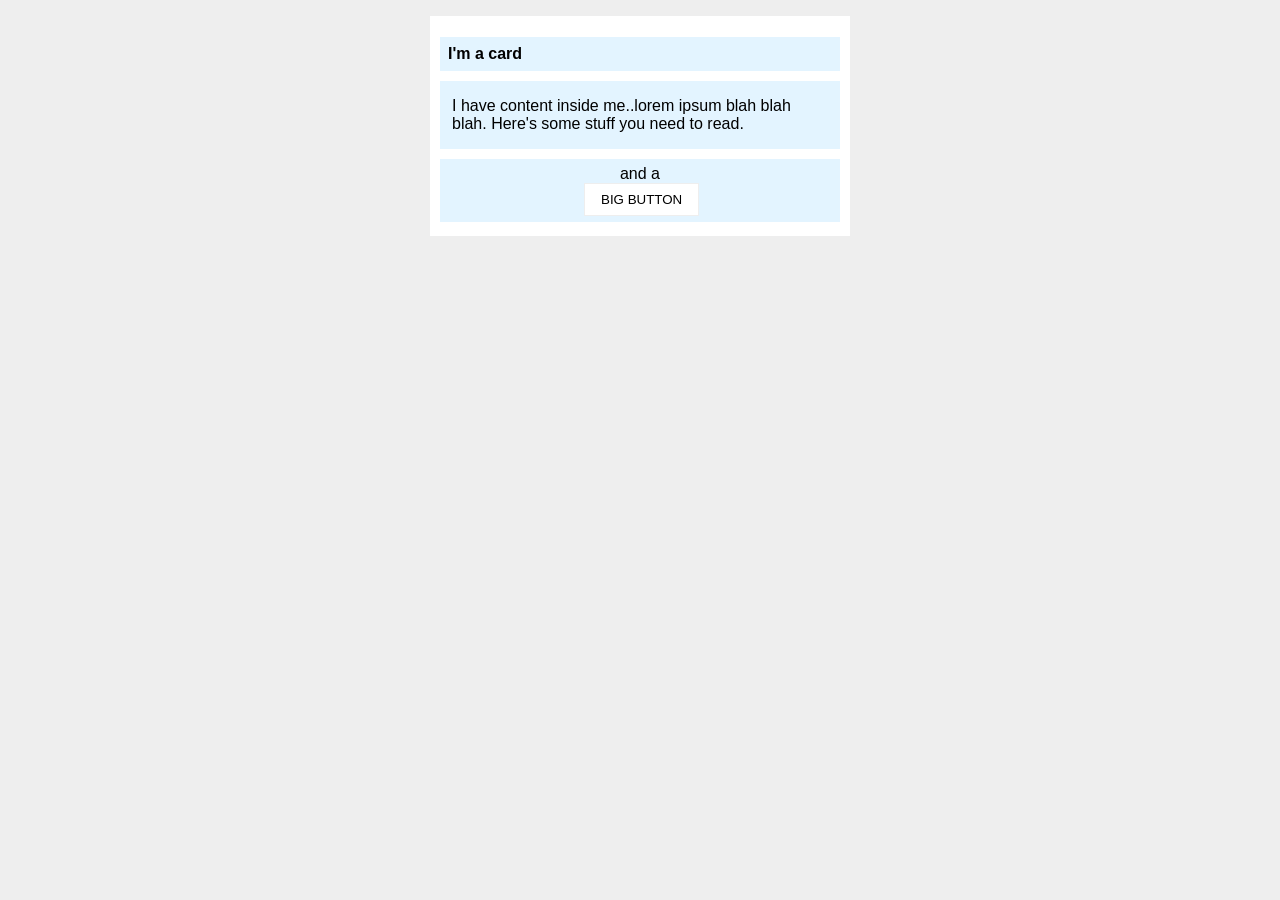
<file: foundations/block-and-inline/02-margin-and-padding-2/index.html>
<!DOCTYPE html>
<html lang="en">

<head>
  <meta charset="UTF-8">
  <meta http-equiv="X-UA-Compatible" content="IE=edge">
  <meta name="viewport" content="width=device-width, initial-scale=1.0">
  <title>Margin and Padding exercise 2</title>
  <link rel="stylesheet" href="style.css">
</head>

<body>
  <div class="card">
    <h1 class="title">I'm a card</h1>
    <div class="content">I have content inside me..lorem ipsum blah blah blah. Here's some stuff you need to read.</div>
    <div class="button-container">and a <button>BIG BUTTON</button></div>
  </div>
</body>

</html>
</file>
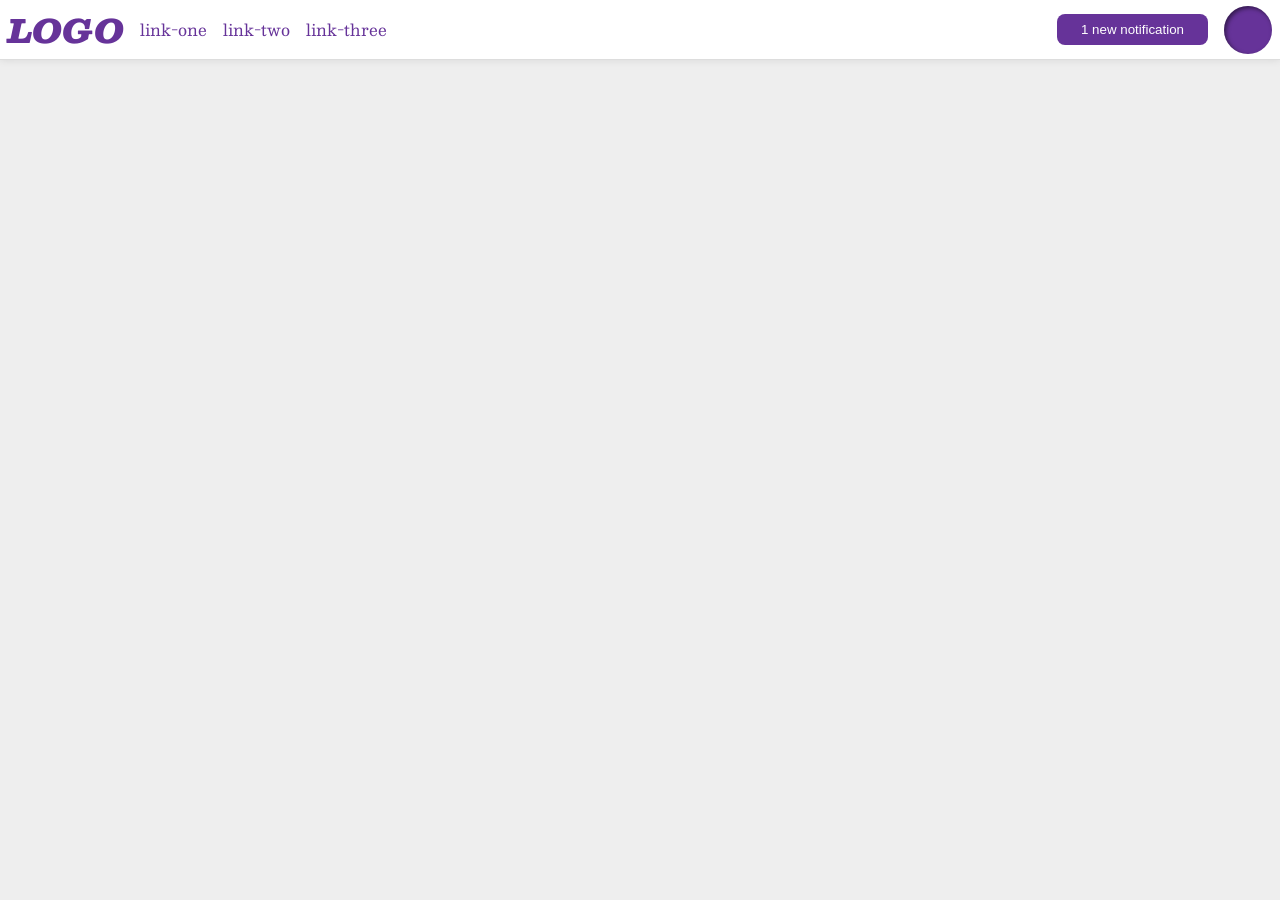
<file: foundations/flex/03-flex-header-2/index.html>
<!DOCTYPE html>
<html lang="en">

<head>
  <meta charset="UTF-8">
  <meta http-equiv="X-UA-Compatible" content="IE=edge">
  <meta name="viewport" content="width=device-width, initial-scale=1.0">
  <title>Flex Header 2</title>
  <link rel="stylesheet" href="style.css">
</head>

<body>
  <div class="header">
    <div class="logo-link">
      <div class="logo">
        LOGO
      </div>
      <ul class="links">
        <li><a href="https://google.com">link-one</a></li>
        <li><a href="https://google.com">link-two</a></li>
        <li><a href="https://google.com">link-three</a></li>
      </ul>
    </div>
    <div class="notif-image">
      <button class="notifications">
        1 new notification
      </button>
      <div class="profile-image"></div>
    </div>
  </div>
</body>

</html>
</file>
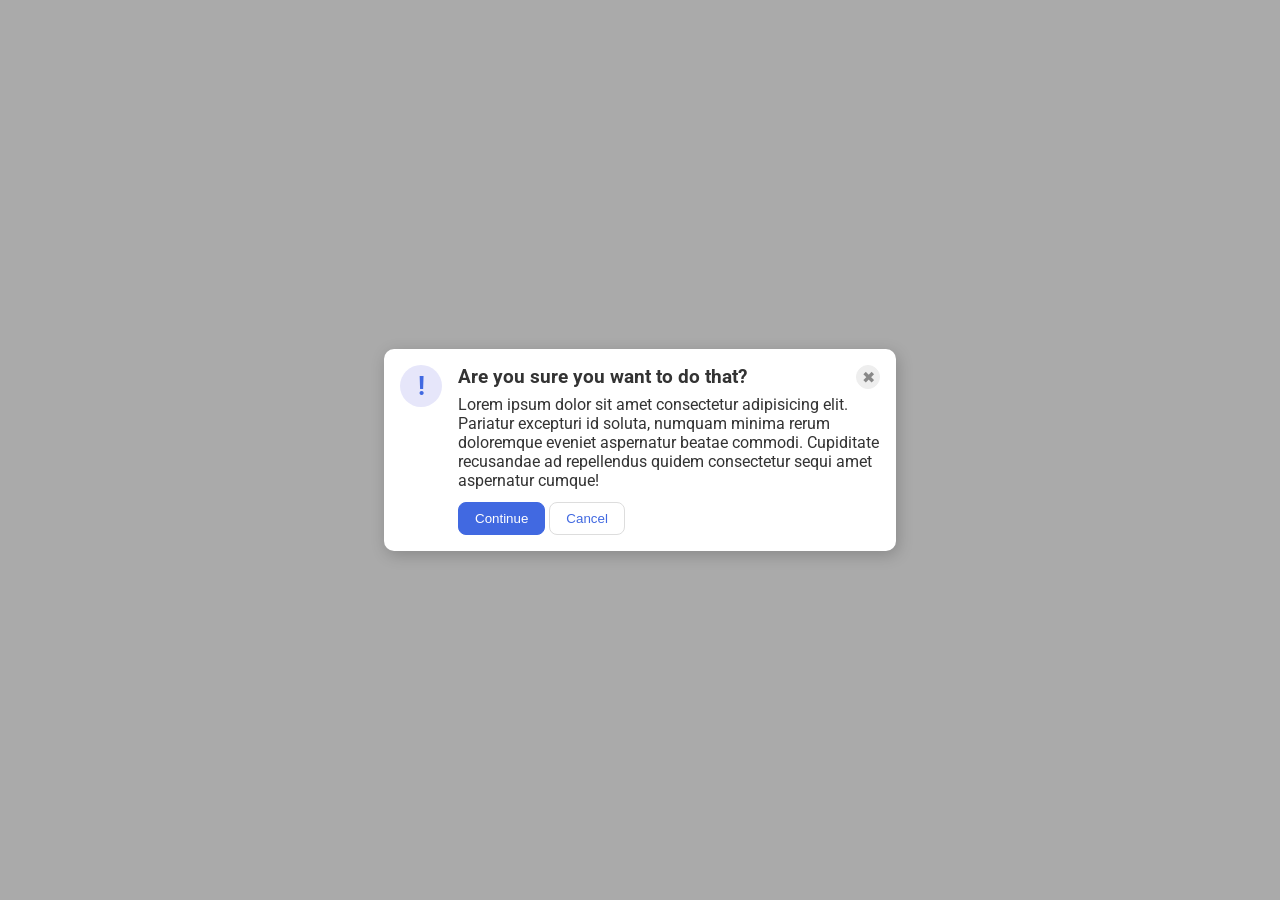
<file: foundations/flex/05-flex-modal/index.html>
<!DOCTYPE html>
<html lang="en">

<head>
  <meta charset="UTF-8">
  <meta http-equiv="X-UA-Compatible" content="IE=edge">
  <meta name="viewport" content="width=device-width, initial-scale=1.0">
  <link rel="stylesheet" href="style.css">
  <title>Modal</title>
</head>

<body>
  <div class="modal">

    <div class="icon">!</div>
    <div class="head">
      <div class="header">
        <h3>Are you sure you want to do that?</h3>
        <button class="close-button">✖</button>
      </div>


      <div class="text">Lorem ipsum dolor sit amet consectetur adipisicing elit. Pariatur excepturi id soluta, numquam
        minima rerum doloremque eveniet aspernatur beatae commodi. Cupiditate recusandae ad repellendus quidem
        consectetur
        sequi amet aspernatur cumque!
      </div>

      <div class="buttons">
        <button class="continue">Continue</button>
        <button class="cancel">Cancel</button>
      </div>
    </div>
  </div>

  </div>
</body>

</html>
</file>
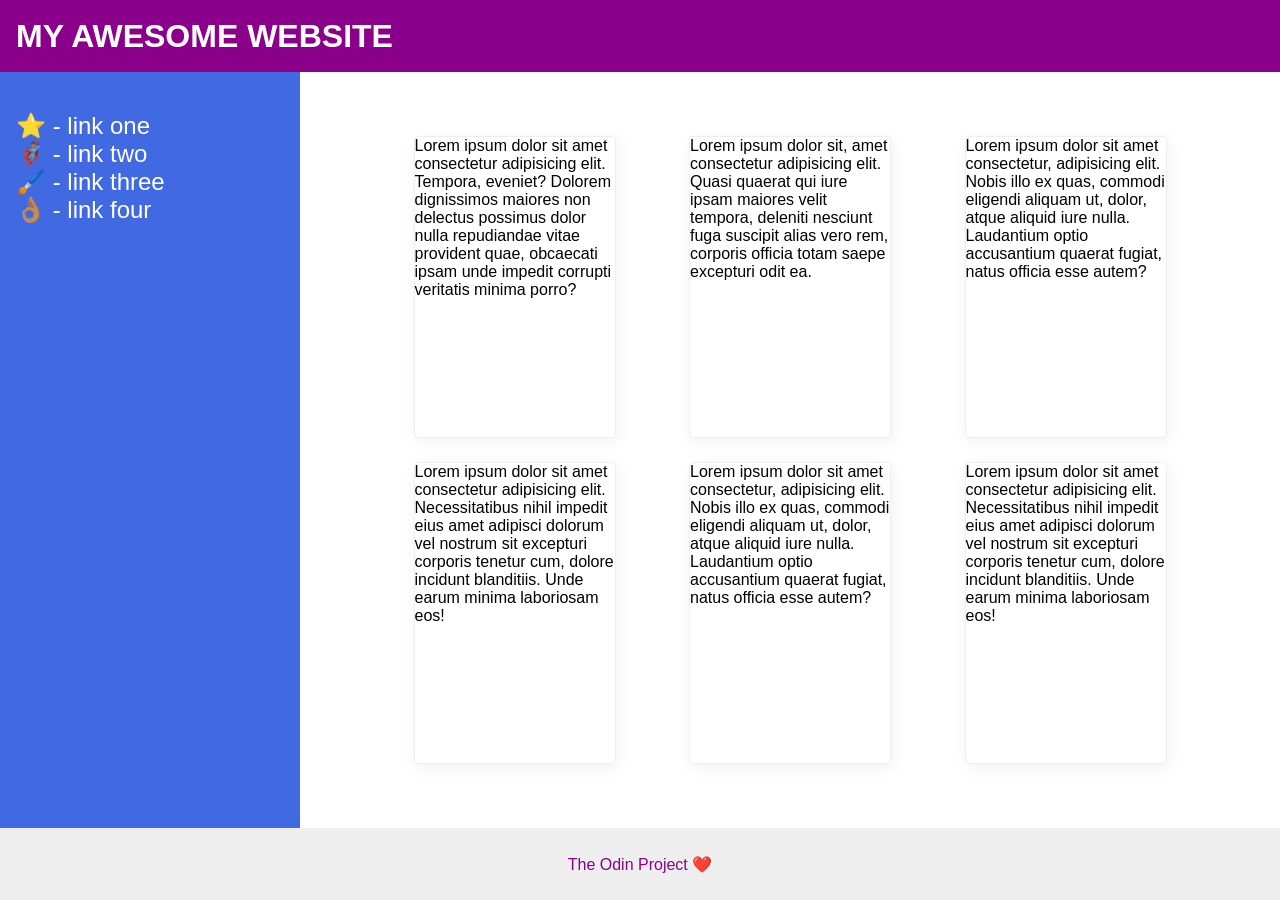
<file: foundations/flex/07-flex-layout-2/index.html>
<!DOCTYPE html>
<html lang="en">

<head>
  <meta charset="UTF-8">
  <meta http-equiv="X-UA-Compatible" content="IE=edge">
  <meta name="viewport" content="width=device-width, initial-scale=1.0">
  <title>The Holy Grail</title>
  <link rel="stylesheet" href="style.css">
</head>

<body>
  <div class="header">
    MY AWESOME WEBSITE
  </div>

  <div class="content">
    <div class="sidebar">
      <ul>
        <li><a href="#">⭐ - link one</a></li>
        <li><a href="#">🦸🏽‍♂️ - link two</a></li>
        <li><a href="#">🖌️ - link three</a></li>
        <li><a href="#">👌🏽 - link four</a></li>
      </ul>
    </div>

    <div class="cards">
      <div class="card">Lorem ipsum dolor sit amet consectetur adipisicing elit. Tempora, eveniet? Dolorem dignissimos
        maiores non delectus possimus dolor nulla repudiandae vitae provident quae, obcaecati ipsam unde impedit
        corrupti veritatis minima porro?</div>
      <div class="card">Lorem ipsum dolor sit, amet consectetur adipisicing elit. Quasi quaerat qui iure ipsam maiores
        velit tempora, deleniti nesciunt fuga suscipit alias vero rem, corporis officia totam saepe excepturi odit ea.
      </div>
      <div class="card">Lorem ipsum dolor sit amet consectetur, adipisicing elit. Nobis illo ex quas, commodi eligendi
        aliquam ut, dolor, atque aliquid iure nulla. Laudantium optio accusantium quaerat fugiat, natus officia esse
        autem?</div>
      <div class="card">Lorem ipsum dolor sit amet consectetur adipisicing elit. Necessitatibus nihil impedit eius amet
        adipisci dolorum vel nostrum sit excepturi corporis tenetur cum, dolore incidunt blanditiis. Unde earum minima
        laboriosam eos!</div>
      <div class="card">Lorem ipsum dolor sit amet consectetur, adipisicing elit. Nobis illo ex quas, commodi eligendi
        aliquam ut, dolor, atque aliquid iure nulla. Laudantium optio accusantium quaerat fugiat, natus officia esse
        autem?</div>
      <div class="card">Lorem ipsum dolor sit amet consectetur adipisicing elit. Necessitatibus nihil impedit eius amet
        adipisci dolorum vel nostrum sit excepturi corporis tenetur cum, dolore incidunt blanditiis. Unde earum minima
        laboriosam eos!</div>
    </div>
  </div>

  <div class="footer">
    The Odin Project ❤️
  </div>
</body>

</html>
</file>
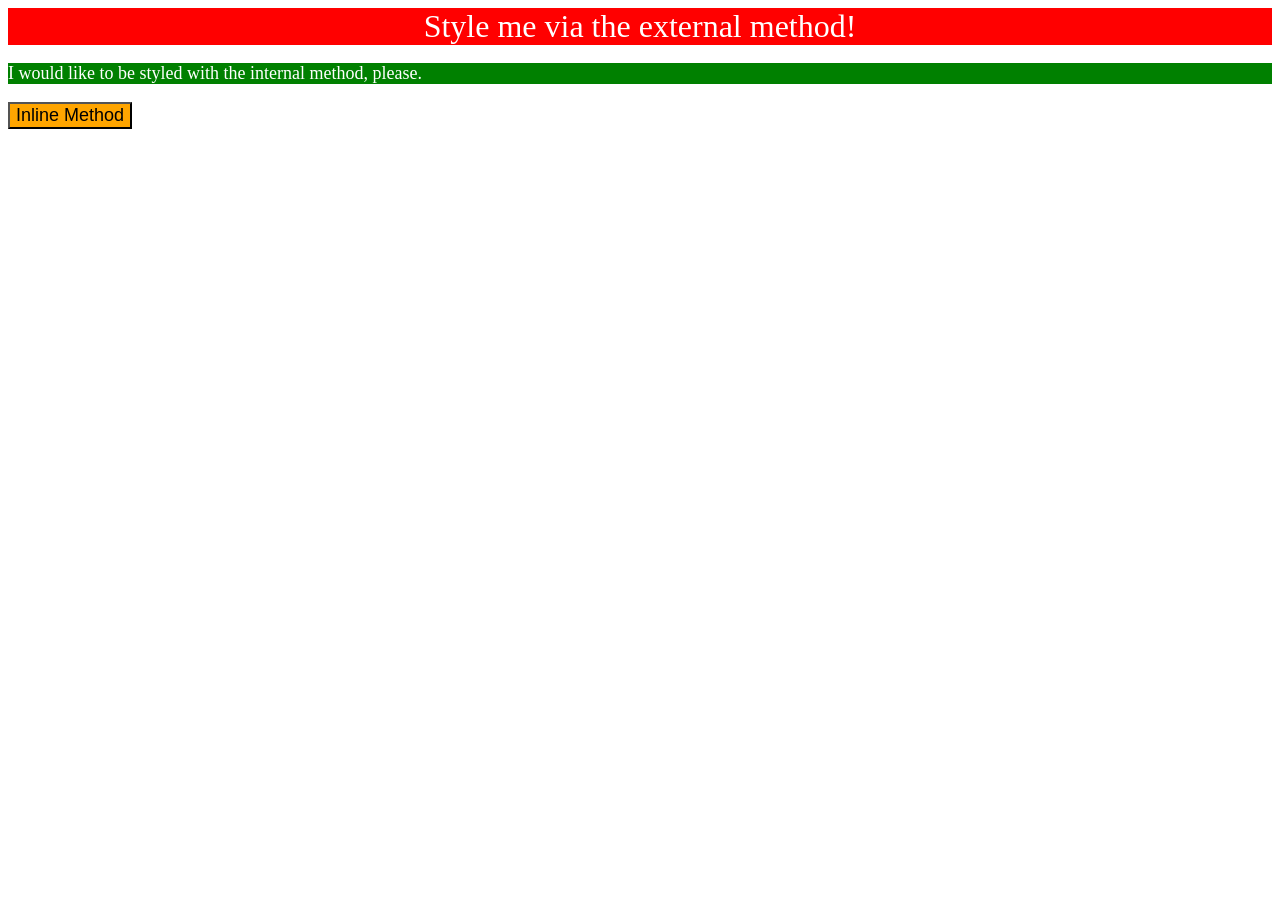
<file: foundations/intro-to-css/01-css-methods/index.html>
<!DOCTYPE html>
<html lang="en">

<head>
  <meta charset="UTF-8">
  <meta http-equiv="X-UA-Compatible" content="IE=edge">
  <meta name="viewport" content="width=device-width, initial-scale=1.0">
  <link href="styles.css" rel="stylesheet">
  <title>Methods for Adding CSS</title>
  <style>
    p {
      background-color: green;
      color: white;
      font-size: 18px;
    }
  </style>
</head>

<body>
  <div>Style me via the external method!</div>
  <p>I would like to be styled with the internal method, please.</p>
  <button style="background-color: orange; font-size: 18px">Inline Method</button>
</body>

</html>
</file>
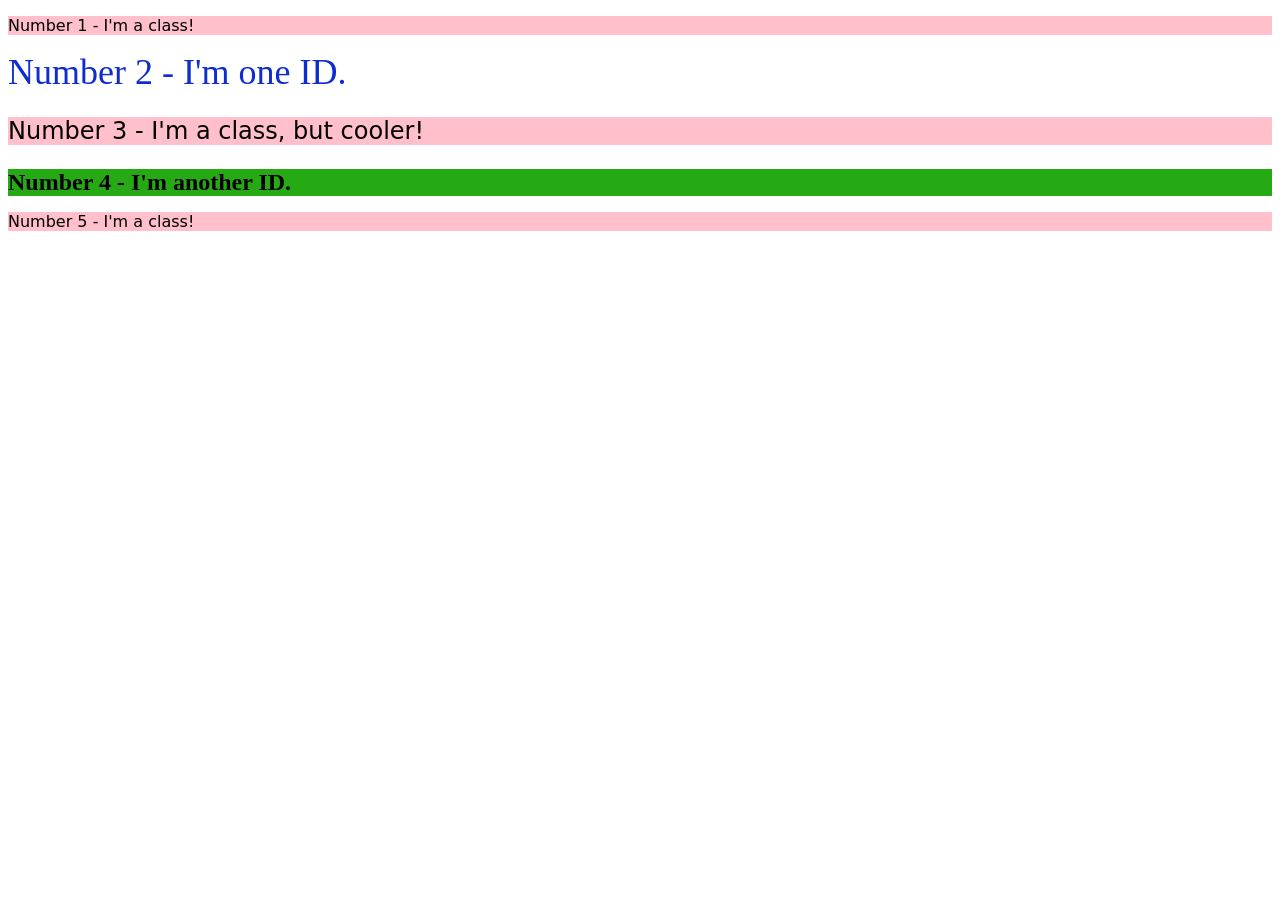
<file: foundations/intro-to-css/02-class-id-selectors/index.html>
<!DOCTYPE html>
<html lang="en">

<head>
  <meta charset="UTF-8">
  <meta http-equiv="X-UA-Compatible" content="IE=edge">
  <meta name="viewport" content="width=device-width, initial-scale=1.0">
  <title>Class and ID Selectors</title>
  <link rel="stylesheet" href="style.css">
</head>

<body>
  <p class="odd-numbers">Number 1 - I'm a class!</p>
  <div id="Number-2">Number 2 - I'm one ID.</div>
  <p class="odd-numbers font-size">Number 3 - I'm a class, but cooler!</p>
  <div id="Number-4" class="font-size">Number 4 - I'm another ID.</div>
  <p class="odd-numbers">Number 5 - I'm a class!</p>
</body>

</html>
</file>
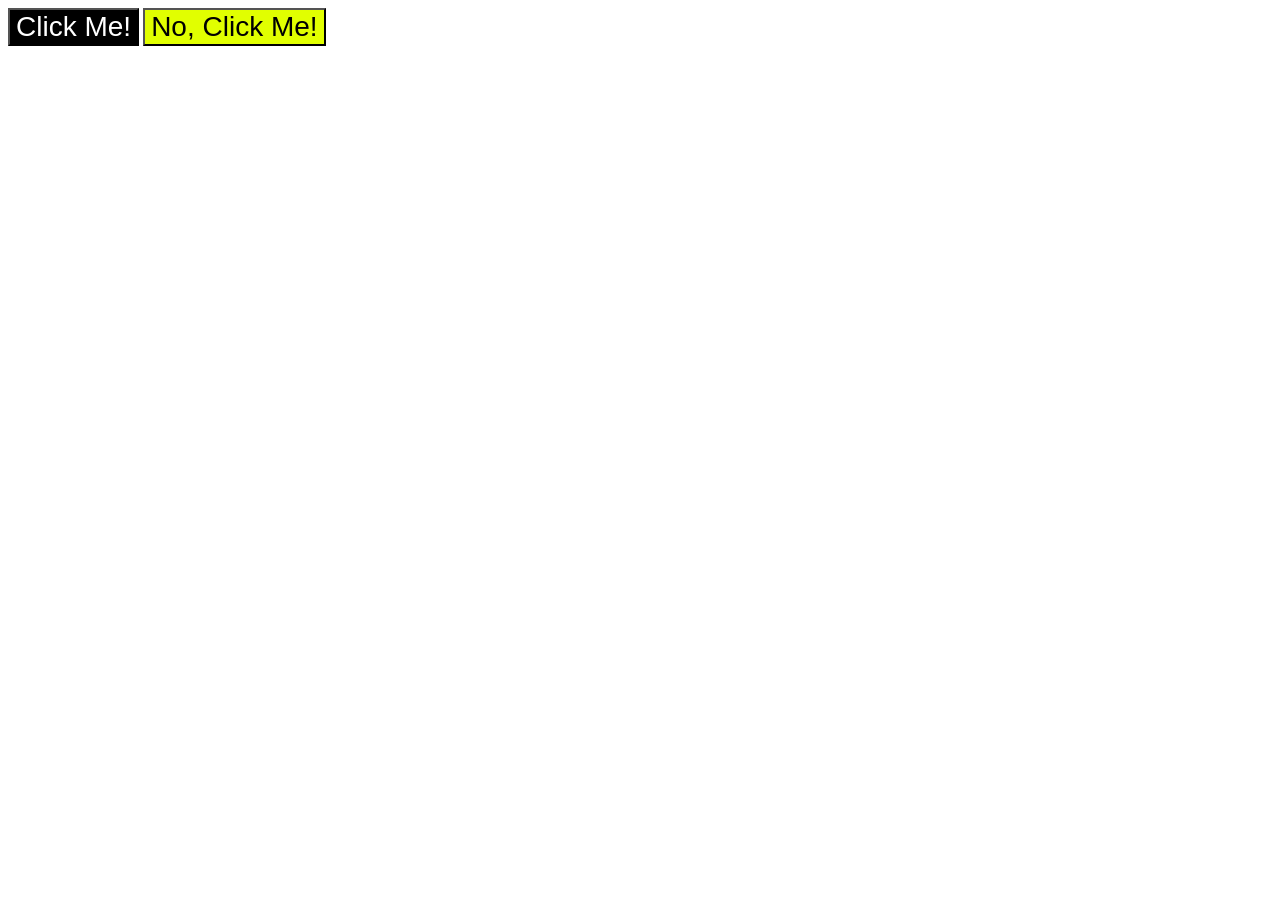
<file: foundations/intro-to-css/03-grouping-selectors/index.html>
<!DOCTYPE html>
<html lang="en">

<head>
  <meta charset="UTF-8">
  <meta http-equiv="X-UA-Compatible" content="IE=edge">
  <meta name="viewport" content="width=device-width, initial-scale=1.0">
  <title>Grouping Selectors</title>
  <link rel="stylesheet" href="style.css">
</head>

<body>
  <button class="first">Click Me!</button>
  <button class="second">No, Click Me!</button>
</body>

</html>
</file>
<file: foundations/block-and-inline/02-margin-and-padding-2/style.css>
body {
  background: #eee;
  font-family: sans-serif;
}

.card {
  width: 400px;
  background: #fff;
  margin: 16px auto;
  padding: 10px;
  padding-top: 10px;
  height: 200px;
}

.title {
  background: #e3f4ff;
  padding: 8px;
  font-size: 16px;
}

.content {
  background: #e3f4ff;
  padding: 16px 12px;
}

.button-container {
  background: #e3f4ff;
  display: block;
  margin-top: 10px;
  padding: 6px;
  text-align: center;
}

button {
  background: white;
  border: 1px solid #eee;
  display: block;
  padding: 8px 16px;
  margin-left: 138px;
}
</file>
<file: foundations/flex/03-flex-header-2/style.css>
/* this is some magical font-importing.  
you'll learn about it later. */
@import url('https://fonts.googleapis.com/css2?family=Besley:ital,wght@0,400;1,900&display=swap');

body {
  margin: 0;
  background: #eee;
  font-family: Besley, serif;
}

.header {
  background: white;
  border-bottom: 1px solid #ddd;
  box-shadow: 0 0 8px rgba(0, 0, 0, .1);
  display: flex;
  justify-content: space-between;
  align-items: center;
}

.profile-image {
  background: rebeccapurple;
  box-shadow: inset 2px 2px 4px rgba(0, 0, 0, .5);
  border-radius: 50%;
  width: 48px;
  height: 48px;
}

.logo {
  color: rebeccapurple;
  font-size: 32px;
  font-weight: 900;
  font-style: italic;
}

button {
  border: none;
  border-radius: 8px;
  background: rebeccapurple;
  color: white;
  padding: 8px 24px;
}

a {
  /* this removes the line under our links */
  text-decoration: none;
  color: rebeccapurple;
}

ul {
  list-style-type: none;
  display: flex;
  padding-left: 16px;
  gap: 16px;
}

.logo-link {
  display: flex;
  justify-content: space-evenly;
  align-items: center;
  margin-left: 8px;
}

.notif-image {
  display: flex;
  gap: 16px;
  align-items: center;
  margin-right: 8px;
}
</file>
<file: foundations/flex/05-flex-modal/style.css>
@import url('https://fonts.googleapis.com/css2?family=Roboto:wght@400;700&display=swap');

html,
body {
  height: 100%;
}

body {
  font-family: Roboto, sans-serif;
  margin: 0;
  background: #aaa;
  color: #333;
  /* I'll give you this one for free lol */
  display: flex;
  align-items: center;
  justify-content: center;
}

.modal {
  background: white;
  width: 480px;
  border-radius: 10px;
  box-shadow: 2px 4px 16px rgba(0, 0, 0, .2);
  display: flex;
  flex-flow: row nowrap;
  padding: 16px;
}

.head {
  display: flex;
  flex-flow: column;
  gap: 12px;
  margin-left: 16px;
  margin-top: -18px;
}

.header {
  display: flex;
  justify-content: space-between;
  align-items: center;
}

.text {
  margin-top: -24px;
}

.icon {
  color: royalblue;
  font-size: 26px;
  font-weight: 700;
  background: lavender;
  width: 42px;
  height: 42px;
  border-radius: 50%;
  display: flex;
  align-items: center;
  justify-content: center;
  flex-shrink: 0;
}

.close-button {
  background: #eee;
  border-radius: 50%;
  color: #888;
  font-weight: 400;
  font-size: 16px;
  height: 24px;
  width: 24px;
  display: flex;
  align-items: center;
  justify-content: center;
  border: 1px solid #eee;
  padding: 0;
}

button {
  cursor: pointer;
  padding: 8px 16px;
  border-radius: 8px;
}

button.continue {
  background: royalblue;
  border: 1px solid royalblue;
  color: white;
}

button.cancel {
  background: white;
  border: 1px solid #ddd;
  color: royalblue;
}
</file>
<file: foundations/flex/07-flex-layout-2/style.css>
body {
  font-family: -apple-system, BlinkMacSystemFont, 'Segoe UI', Roboto, Oxygen, Ubuntu, Cantarell, 'Open Sans', 'Helvetica Neue', sans-serif;
  margin: 0;
  min-height: 100vh;
  display: flex;
  flex-direction: column;
  justify-content: center;
}

ul {
  padding: 0px;
  list-style-type: none;
}

a {
  color: inherit;
  text-decoration: none;
}


.header {
  height: 72px;
  background: darkmagenta;
  color: white;
  display: flex;
  align-items: center;
  font-size: xx-large;
  font-weight: 900;
  padding-left: 16px;
}

.content {
  display: flex;
  flex: 1;
}

.cards {
  display: flex;
  flex-flow: row wrap;
  justify-content: space-evenly;
  align-items: center;
  padding: 64px;
  flex-shrink: 1;
  gap: 24px;
}

.footer {
  height: 72px;
  background: #eee;
  color: darkmagenta;
  display: flex;
  justify-content: center;
  align-items: center;
}

.sidebar {
  width: 300px;
  background: royalblue;
  box-sizing: border-box;
  color: white;
  padding: 16px;
  font-size: 24px;
  display: flex;
  flex-shrink: 0;
}

.card {
  border: 1px solid #eee;
  box-shadow: 2px 4px 16px rgba(0, 0, 0, .06);
  border-radius: 4px;
  width: 200px;
  height: 300px;
}
</file>
<file: foundations/intro-to-css/01-css-methods/styles.css>
div {
    background-color: red;
    color: white;
    font-size: 32px;
    text-align: center;
    font-size: bold;
}
</file>
<file: foundations/intro-to-css/02-class-id-selectors/style.css>
/* Add CSS Styling */

.odd-numbers {
    background-color: #FFC0CB;
    font-family: Verdana, "DejaVu Sans", sans-serif;
}

#Number-2 {
    color: #0e2cd1;
    font-size: 36px;
}

.font-size {
    font-size: 24px;
}

#Number-4 {
    background-color: #1ea70cf6;
    font-weight: bold;
}
</file>
<file: foundations/intro-to-css/03-grouping-selectors/style.css>
/* Add CSS Styling */
.first,
.second {
    font-size: 28px;
    font-family: Helvetica, "TImes New Roman", sans-serif;
}

.first {
    background-color: #000000;
    color: #ffffff;
}

.second {
    background-color: #e1ff00;
}
</file>
